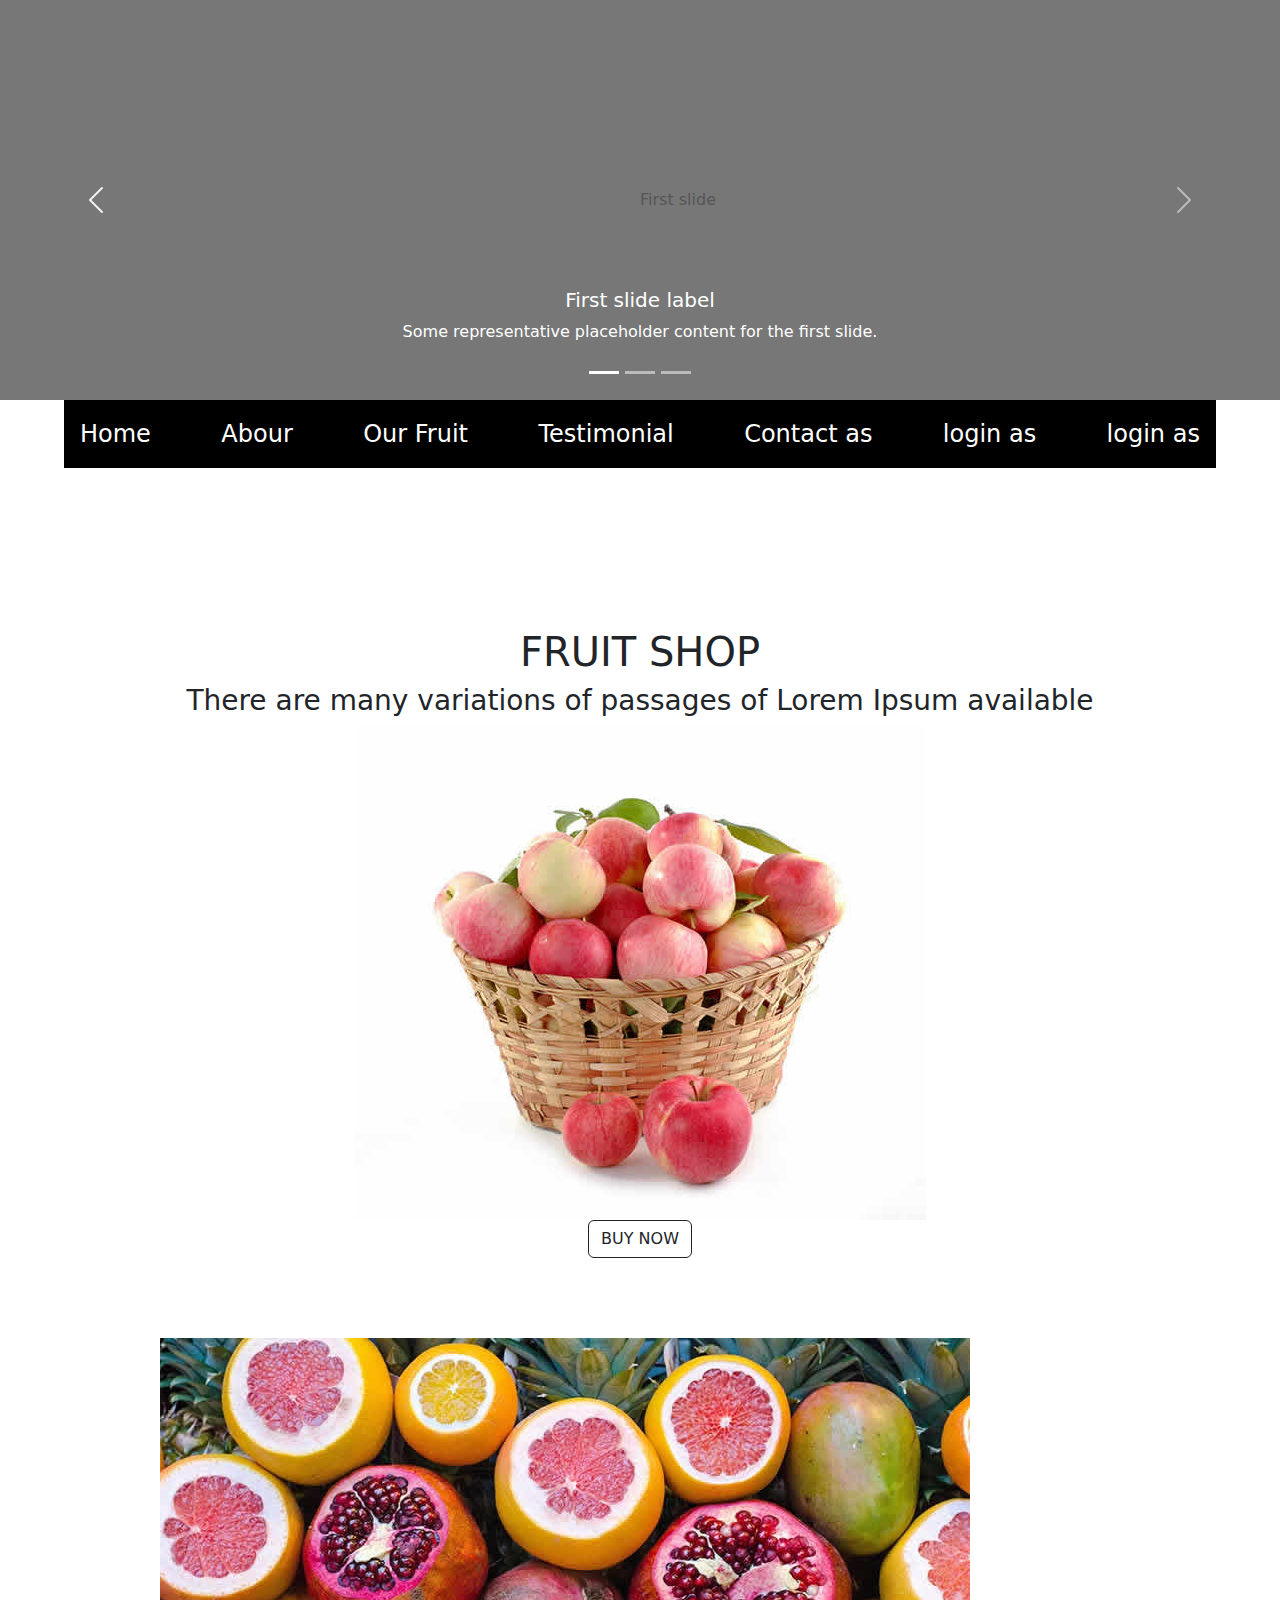
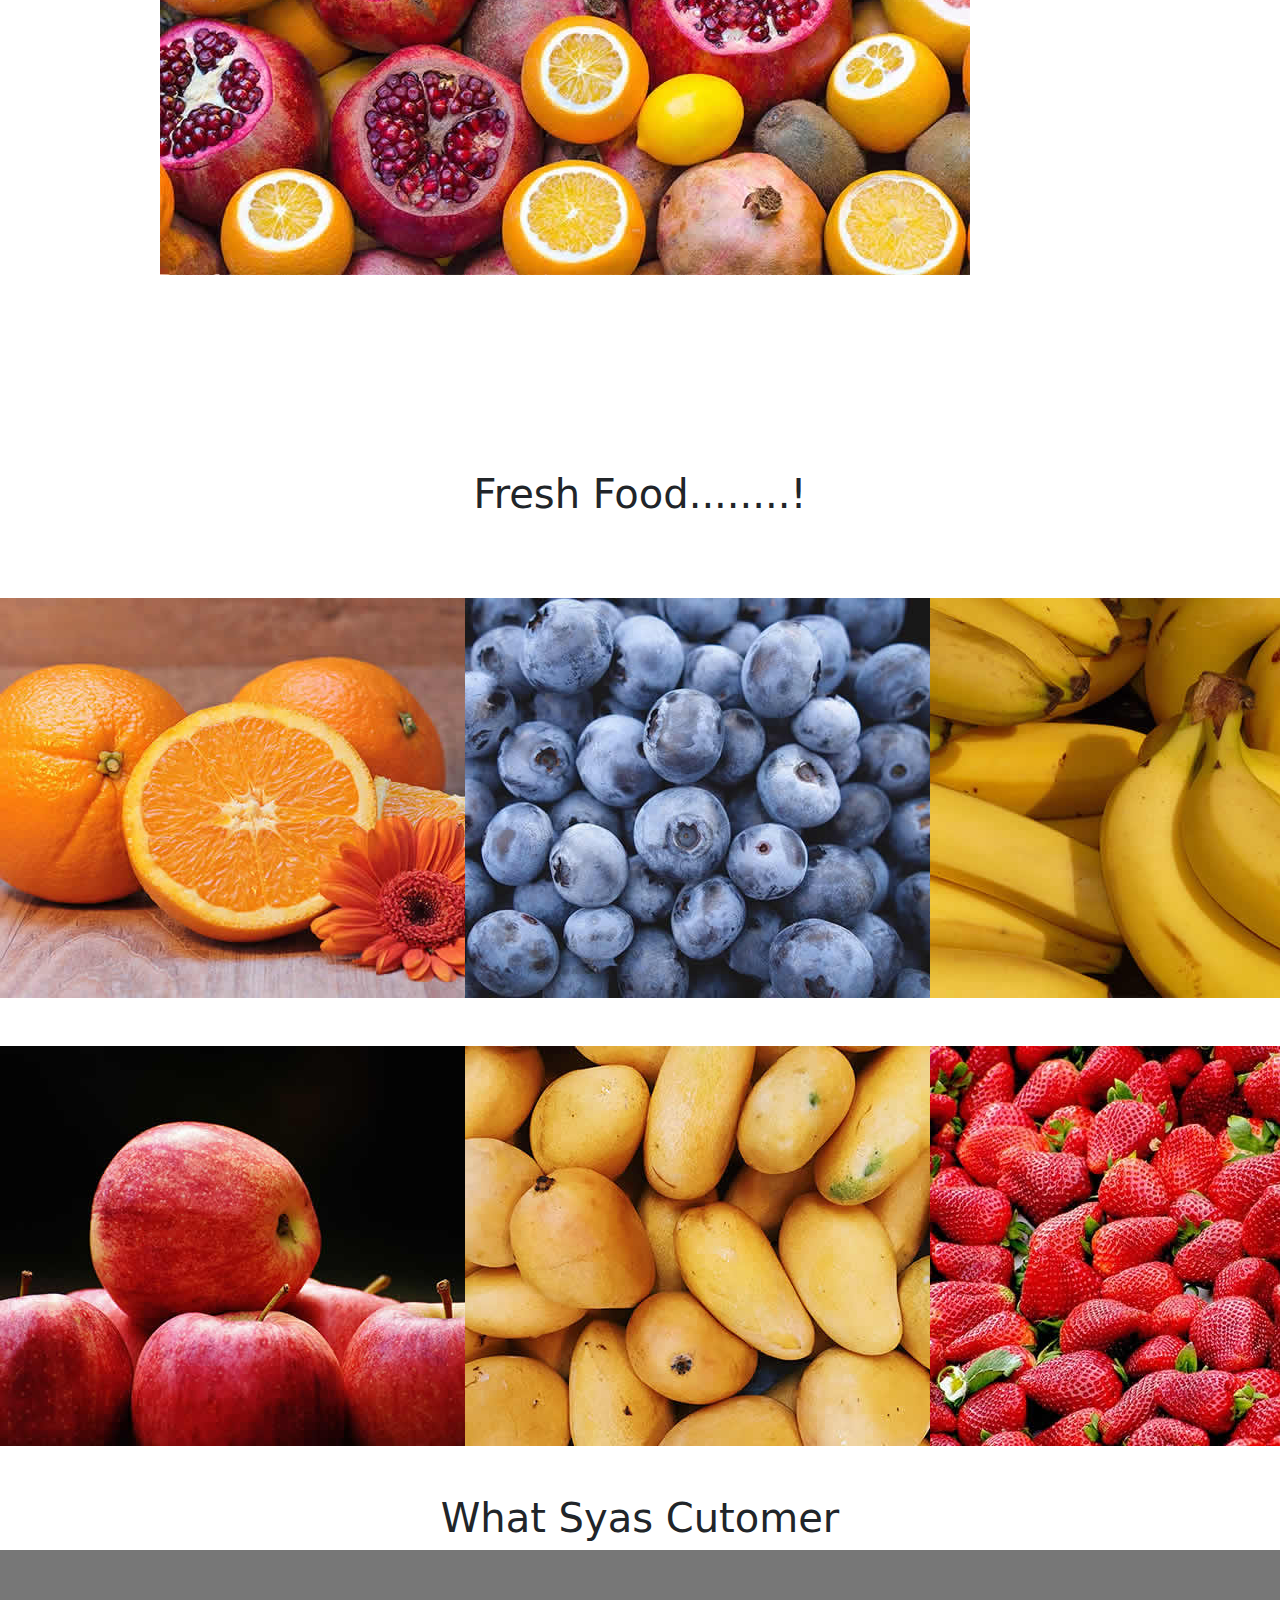
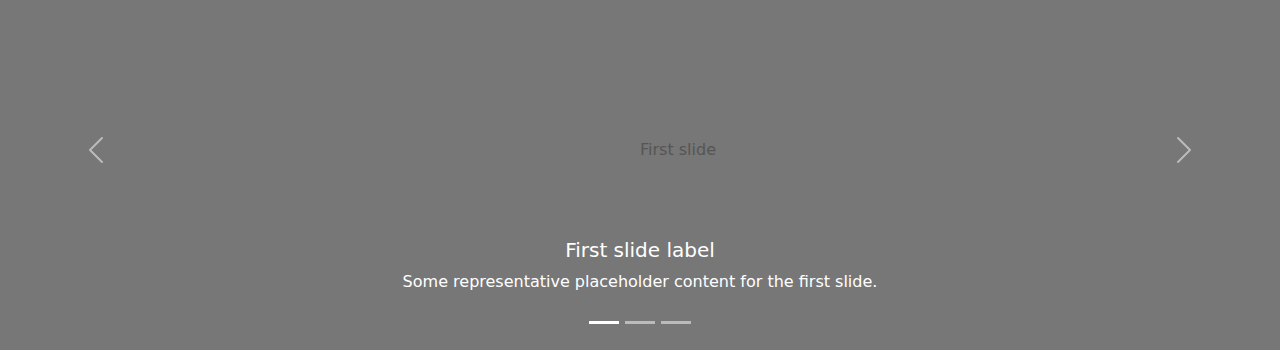
<file: index.html>
<!doctype html>
<html lang="en">
  <head>
    <meta charset="utf-8">
    <meta name="viewport" content="width=device-width, initial-scale=1">
    <title>Juice-Webside</title>
    <link href="https://cdn.jsdelivr.net/npm/bootstrap@5.2.0-beta1/dist/css/bootstrap.min.css" rel="stylesheet">

    <link rel="stylesheet" href="./style.css">

  </head>
  <body> 
     <div id="carouselExampleCaptions" class="carousel slide first" data-bs-ride="carousel">
           <div class="carousel-indicators">
             <button type="button" data-bs-target="#carouselExampleCaptions" data-bs-slide-to="0" class="active"></button>
             <button type="button" data-bs-target="#carouselExampleCaptions" data-bs-slide-to="1" aria-label="Slide 2"></button>
             <button type="button" data-bs-target="#carouselExampleCaptions" data-bs-slide-to="2" aria-label="Slide 3"></button>
           </div>
           <div class="carousel-inner">
             <div class="carousel-item active">
               <svg class="bd-placeholder-img bd-placeholder-img-lg d-block w-100" width="800" height="400" xmlns="http://www.w3.org/2000/svg" role="img" aria-label="Placeholder: First slide" preserveAspectRatio="xMidYMid slice" focusable="false"><title>Placeholder</title><rect width="100%" height="100%" fill="#777"></rect><text x="50%" y="50%" fill="#555" dy=".3em">First slide</text></svg>
         
               <div class="carousel-caption d-none d-md-block">
                 <h5>First slide label</h5>
                 <p>Some representative placeholder content for the first slide.</p>
               </div>
             </div>
             <div class="carousel-item">
               <svg class="bd-placeholder-img bd-placeholder-img-lg d-block w-100" width="800" height="400" xmlns="http://www.w3.org/2000/svg" role="img" aria-label="Placeholder: Second slide" preserveAspectRatio="xMidYMid slice" focusable="false"><title>Placeholder</title><rect width="100%" height="100%" fill="#666"></rect><text x="50%" y="50%" fill="#444" dy=".3em">Second slide</text></svg>
         
               <div class="carousel-caption d-none d-md-block">
                 <h5>Second slide label</h5>
                 <p>Some representative placeholder content for the second slide.</p>
               </div>
             </div>
             <div class="carousel-item">
               <svg class="bd-placeholder-img bd-placeholder-img-lg d-block w-100" width="800" height="400" xmlns="http://www.w3.org/2000/svg" role="img" aria-label="Placeholder: Third slide" preserveAspectRatio="xMidYMid slice" focusable="false"><title>Placeholder</title><rect width="100%" height="100%" fill="#555"></rect><text x="50%" y="50%" fill="#333" dy=".3em">Third slide</text></svg>
         
               <div class="carousel-caption d-none d-md-block">
                 <h5>Third slide label</h5>
                 <p>Some representative placeholder content for the third slide.</p>
               </div>
             </div>
           </div>
           <button class="carousel-control-prev" type="button" data-bs-target="#carouselExampleCaptions" data-bs-slide="prev">
             <span class="carousel-control-prev-icon" ></span>
             <span class="visually-hidden">Previous</span>
           </button>
           <button class="carousel-control-next" type="button" data-bs-target="#carouselExampleCaptions" data-bs-slide="next">
             <span class="carousel-control-next-icon" ></span>
             <span class="visually-hidden">Next</span>
           </button>
         </div>
         <div class="colntainer">
          <div class="nav"> 
            <a href="">Home</a>
            <a href="">Abour</a>
            <a href="">Our Fruit</a>
            <a href="">Testimonial</a>
            <a href="">Contact as</a>
            <a href="">login as</a>
            <a href="">login as</a>    
          </div>
         </div>
    <div class="text">
        <h1>FRUIT SHOP</h1>
        <h3>There are many variations of passages of Lorem Ipsum available</h3>
        <div class="img">
            <img src="./image/shop-img.jpg" alt="">
        </div> 
           <button type="button" class="btn btn-outline-dark">BUY NOW</button>
     </div>

 <div class="fruit">

        <div class="img1">
            <img src="./image/about-img.jpg" alt="">
        </div>

        <div class="About">
            <h1>About Our Fruit Shop</h1>
                
            <h6>There are many variations of passages of Lorem Ipsum available, but the majority have suffered alteration in some form, by injected humour</h6>

           <button type="button" class="btn btn-outline-dark mt-3">Read More</button> 
        </div>
 </div>
   <div class="FF">
       <h1>Fresh Food........!</h1>
  </div>
<div class="six-img">
    <img src="./image/f-1.jpg" alt="">
    <img src="./image/f-2.jpg" alt="">
    <img src="./image/f-3.jpg" alt="">
  </div>
  <div class="six-img mt-5">
    <img src="./image/f-4.jpg" alt="">
    <img src="./image/f-5.jpg" alt="">
    <img src="./image/f-6.jpg" alt="">
  </div>
   
   <div class="mt-5"> 
    <h1 class="text-center">What Syas Cutomer</h1>
    <div id="carouselExampleCaptions" class="carousel slide" data-bs-ride="carousel">
          <div class="carousel-indicators">
            <button type="button" data-bs-target="#carouselExampleCaptions" data-bs-slide-to="0" class="active"></button>
            <button type="button" data-bs-target="#carouselExampleCaptions" data-bs-slide-to="1" aria-label="Slide 2"></button>
            <button type="button" data-bs-target="#carouselExampleCaptions" data-bs-slide-to="2" aria-label="Slide 3"></button>
          </div>
          <div class="carousel-inner">
            <div class="carousel-item active">
              <svg class="bd-placeholder-img bd-placeholder-img-lg d-block w-100" width="800" height="400" xmlns="http://www.w3.org/2000/svg" role="img" aria-label="Placeholder: First slide" preserveAspectRatio="xMidYMid slice" focusable="false"><title>Placeholder</title><rect width="100%" height="100%" fill="#777"></rect><text x="50%" y="50%" fill="#555" dy=".3em">First slide</text></svg>
        
              <div class="carousel-caption d-none d-md-block">
                <h5>First slide label</h5>
                <p>Some representative placeholder content for the first slide.</p>
              </div>
            </div>
            <div class="carousel-item">
              <svg class="bd-placeholder-img bd-placeholder-img-lg d-block w-100" width="800" height="400" xmlns="http://www.w3.org/2000/svg" role="img" aria-label="Placeholder: Second slide" preserveAspectRatio="xMidYMid slice" focusable="false"><title>Placeholder</title><rect width="100%" height="100%" fill="#666"></rect><text x="50%" y="50%" fill="#444" dy=".3em">Second slide</text></svg>
        
              <div class="carousel-caption d-none d-md-block">
                <h5>Second slide label</h5>
                <p>Some representative placeholder content for the second slide.</p>
              </div>
            </div>
            <div class="carousel-item">
              <svg class="bd-placeholder-img bd-placeholder-img-lg d-block w-100" width="800" height="400" xmlns="http://www.w3.org/2000/svg" role="img" aria-label="Placeholder: Third slide" preserveAspectRatio="xMidYMid slice" focusable="false"><title>Placeholder</title><rect width="100%" height="100%" fill="#555"></rect><text x="50%" y="50%" fill="#333" dy=".3em">Third slide</text></svg>
        
              <div class="carousel-caption d-none d-md-block">
                <h5>Third slide label</h5>
                <p>Some representative placeholder content for the third slide.</p>
              </div>
            </div>
          </div>
          <button class="carousel-control-prev" type="button" data-bs-target="#carouselExampleCaptions" data-bs-slide="prev">
            <span class="carousel-control-prev-icon" ></span>
            <span class="visually-hidden">Previous</span>
          </button>
          <button class="carousel-control-next" type="button" data-bs-target="#carouselExampleCaptions" data-bs-slide="next">
            <span class="carousel-control-next-icon" ></span>
            <span class="visually-hidden">Next</span>
          </button>
        </div>
   </div>
    <script src="https://cdn.jsdelivr.net/npm/bootstrap@5.2.0-beta1/dist/js/bootstrap.bundle.min.js" ></script>
  </body>
</html>
</file>
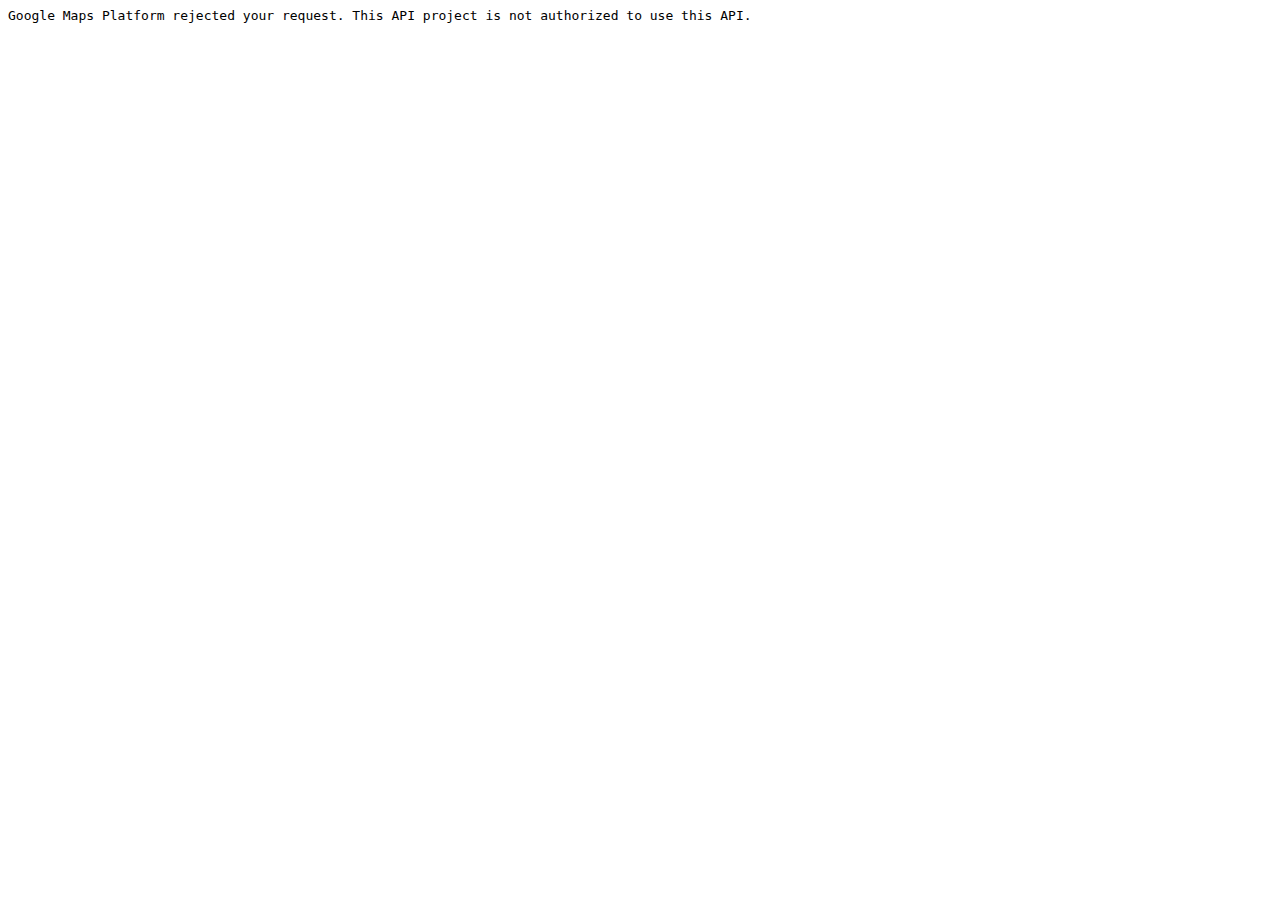
<file: image/place.html>
<!-- saved from url=(0114)https://www.google.com/maps/embed/v1/place?key=AIzaSyBc7sEZqdqwxb0cKJ3f85nGOZt2fNYqDVg&q=Eiffel+Tower+Paris+France -->
<html><head><meta http-equiv="Content-Type" content="text/html; charset=UTF-8"><meta name="color-scheme" content="light dark"></head><body><pre style="word-wrap: break-word; white-space: pre-wrap;">Google Maps Platform rejected your request. This API project is not authorized to use this API. </pre></body></html>
</file>
<file: style.css>
*{
    box-sizing: border-box;
    padding: 0;
    margin-trim: 0;
}


.colntainer{
    background-color: black;
    color: white;
    margin: 0 4rem 0 4rem;
    padding: 1rem;
    font-size: x-large;
    margin-top: -50;
    

}

.nav{
 justify-content: space-between;
 
}
.nav a{
    text-decoration: none;
    color:white;

}

.text{
    text-align: center;
    margin-top: 10em;
}
.fruit{
    margin-top: 5em;
    display: flex;
}

.img1{
    width:100rem;
    margin-left: 10em;
}

.About{
 text-align: center;
 margin-left: 20em;
 margin-right: 5em;
 margin-top: 10em;
}
.six-img{
    display: flex;
    justify-content: space-between;
    margin-top: 5em;

}
.FF{
    margin-top: 5em;
    text-align-last: center;
}
</file>
